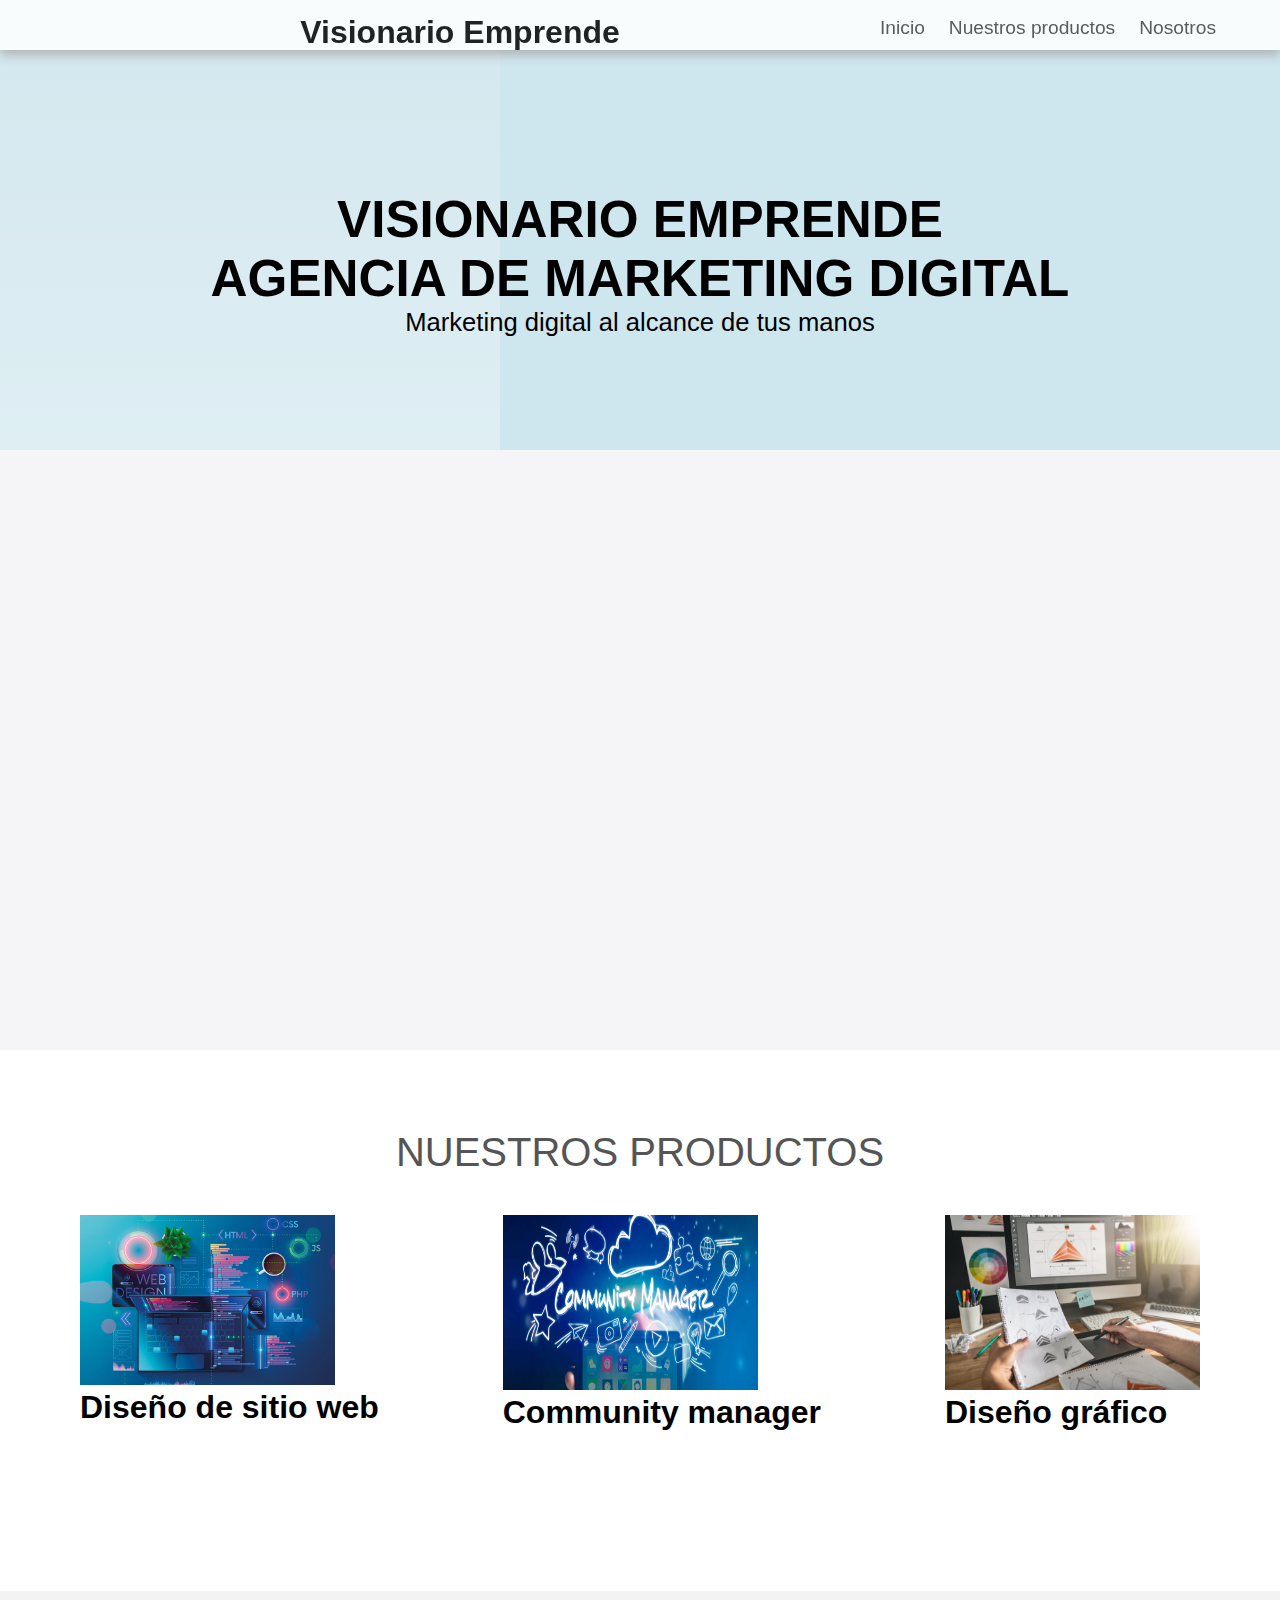
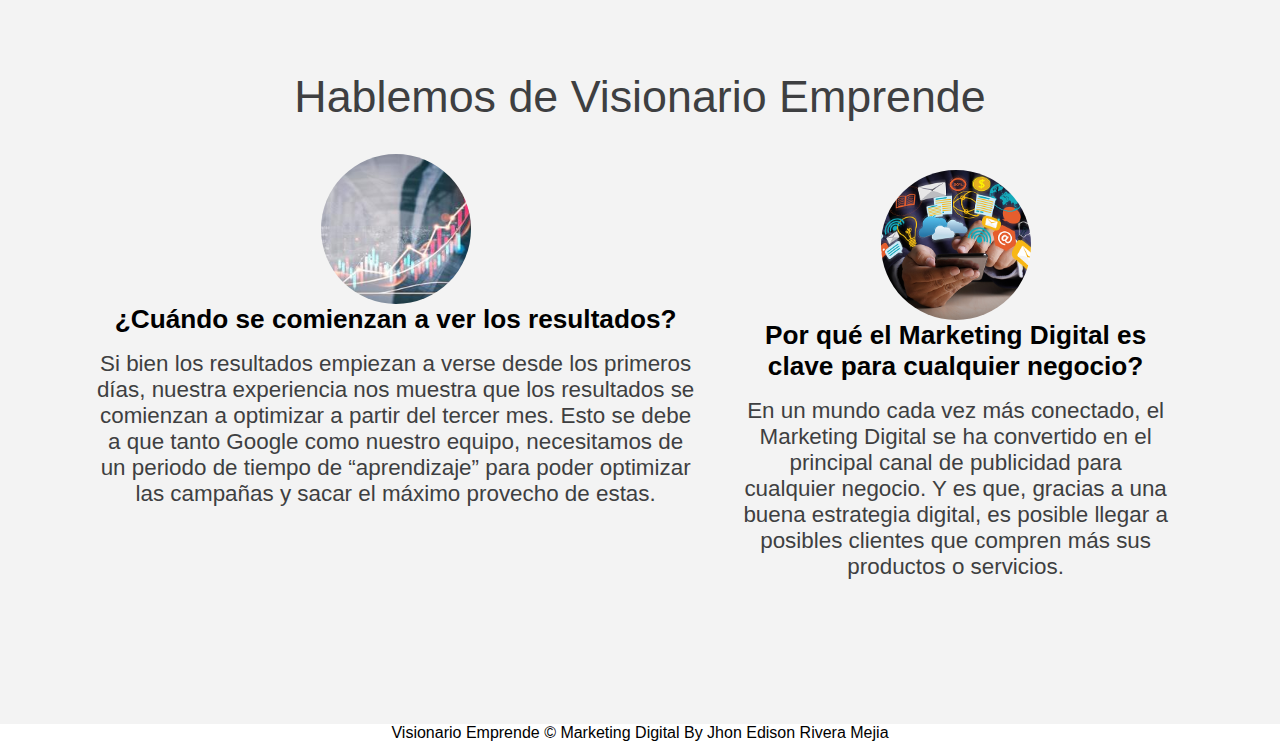
<file: Index.html>
<!DOCTYPE html>
<html lang="en">
<head>
    <meta charset="UTF-8">
    <meta http-equiv="X-UA-Compatible" content="IE=edge">
    <meta name="viewport" content="width=device-width, initial-scale=1.0">
    <title>Visionario Emprende</title>
    <link rel="stylesheet" href="Style.css">
</head>
<body>
    <nav class="navbar">
         <div class="navbar-container container">
             <input type="checkbox" name="" id="">
              <div class="barrainicio-lines">
                 <span class="line line1"></span>
                <span class="line line2"></span>
                <span class="line line3"></span>
          </div>
        <ul class="inicio-items">
               <li><a href="./Index.html">Inicio</a></li> 
               <li><a href="./nuestros.html">Nuestros productos</a></li>
               <li><a href="./nosotros.html">Nosotros</a></li>
               
        </ul>
        <h1 class="logo">Visionario Emprende</h1>
          </div>
        </nav>
        <section class="showcase-area" id="showcase">
          <div class="showcase-container">
            <center> <h1 class="main-title" id="Inicio">     Visionario Emprende <br>Agencia de Marketing Digital</h1></center>
            <p>Marketing digital al alcance de tus manos</p>
            
          </div>
        </section>
    
        <section id="about">
          <div class="about-wrapper container">
            <div class="about-text">
              <p class="small">Marketing Digital para empresas</p>
              <h2>Impacta a tu audiencia con una estrategia de Marketing Digital para empresas bien pensada</h2>
              <p>
                <br>Si eres una empresa y aún no te das a conocer en los medios digitales, necesitas una agencia con experiencia y casos de éxito que te ayude a lograrlo. 
               <br> En Visionario Emprende somos expertos en marketing digital desde hace más de 10 años.
              </p>
          </div>
          <div class="about-img">
            <img src="./imagenes/marketing.jpg" alt="marketing" />
          </div>
        </div>
      </section>

      <section id="inteligencia">
        <h2>Nuestros Productos</h2>
        <div class="inteligencia-container container">
          <div class="ingeligencia-type">
            <div class="img-container">
              <img src="./imagenes/design.jpg" alt="error" width="255px">
              <h1>Diseño de sitio web</h1>
              <div class="img-content">
                
                <a
                  href="./disenoweb.html"
                  class="btn btn-primary"
                  target="blank"
                  >Leer más</a
                >
              </div>
            </div>
          </div>
          <div class="inteligencia-type">
            <div class="img-container">
              <img src="./imagenes/comunity.jpg" alt="error" width="255px" height="175px">
              <h1>Community manager</h1>
              <div class="img-content">
                
                <a
                  href="./comunity.html"
                  class="btn btn-primary"
                  target="blank"
                  >Leer más</a
                >
              </div>
            </div>
          </div>
          <div class="inteligencia-type">
            <div class="img-container">
              <img src="./imagenes/disegraf.jpg" alt="error" width="255px" height="175px">
              <h1>Diseño gráfico</h1>
              <div class="img-content">
                
                <a
                  href="./disegraf.html"
                  class="btn btn-primary"
                  target="blank"
                  >Leer más</a
                >
              </div>
            </div>
          </div>
        </div>
      </section>

      <section id="articulos">
        <h2 class="articulos-title">Hablemos de Visionario Emprende</h2>
        <div class="articulos-container container">
          <div class="articulos-box">
            <div class="customer-detail">
              <div class="customer-photo">
                <img src="./imagenes/qué es.jpg" alt="" />
                <h3 class="customer-name">¿Cuándo se comienzan a ver los resultados?</h3> 
              </div>
            </div>
            <div class="star-rating">
              <span class="fa fa-star checked"></span>
              <span class="fa fa-star checked"></span>
              <span class="fa fa-star checked"></span>
              <span class="fa fa-star checked"></span>
              <span class="fa fa-star checked"></span>
            </div>
            <p class="articulos-text">
              Si bien los resultados empiezan a verse desde los primeros días, nuestra experiencia nos muestra que los resultados se comienzan a optimizar a partir del tercer mes.
               Esto se debe a que tanto Google como nuestro equipo, necesitamos de un periodo de tiempo de “aprendizaje” para poder optimizar las campañas y sacar el máximo provecho de estas. 
            </p>
           
          </div>
          <div class="articulos-box">
            <div class="customer-detail">
              <div class="customer-photo">
               
           
          </div>
          <div class="articulos-box">
            <div class="customer-detail">
              <div class="customer-photo">
                <img src="./imagenes/marketinggg.jpg" alt="" />
                <h3 class="customer-name">Por qué el Marketing Digital es clave para cualquier negocio?</h3>
              </div>
            </div>
            <div class="star-rating">
              <span class="fa fa-star checked"></span>
              <span class="fa fa-star checked"></span>
              <span class="fa fa-star checked"></span>
              <span class="fa fa-star checked"></span>
              <span class="fa fa-star checked"></span>
            </div>
            <p class="articulos-text">
              En un mundo cada vez más conectado, el Marketing Digital se ha convertido en el principal canal de publicidad para cualquier negocio.
               Y es que, gracias a una buena estrategia digital, es posible llegar a posibles clientes que compren más sus productos o servicios.

            </p>
           
          </div>
        </div>
      </section>
      <center> <footer id="footer">
        <p>Visionario Emprende &copy; Marketing Digital By Jhon Edison Rivera Mejia</p>
      </footer></center>
</body>

</html>
</file>
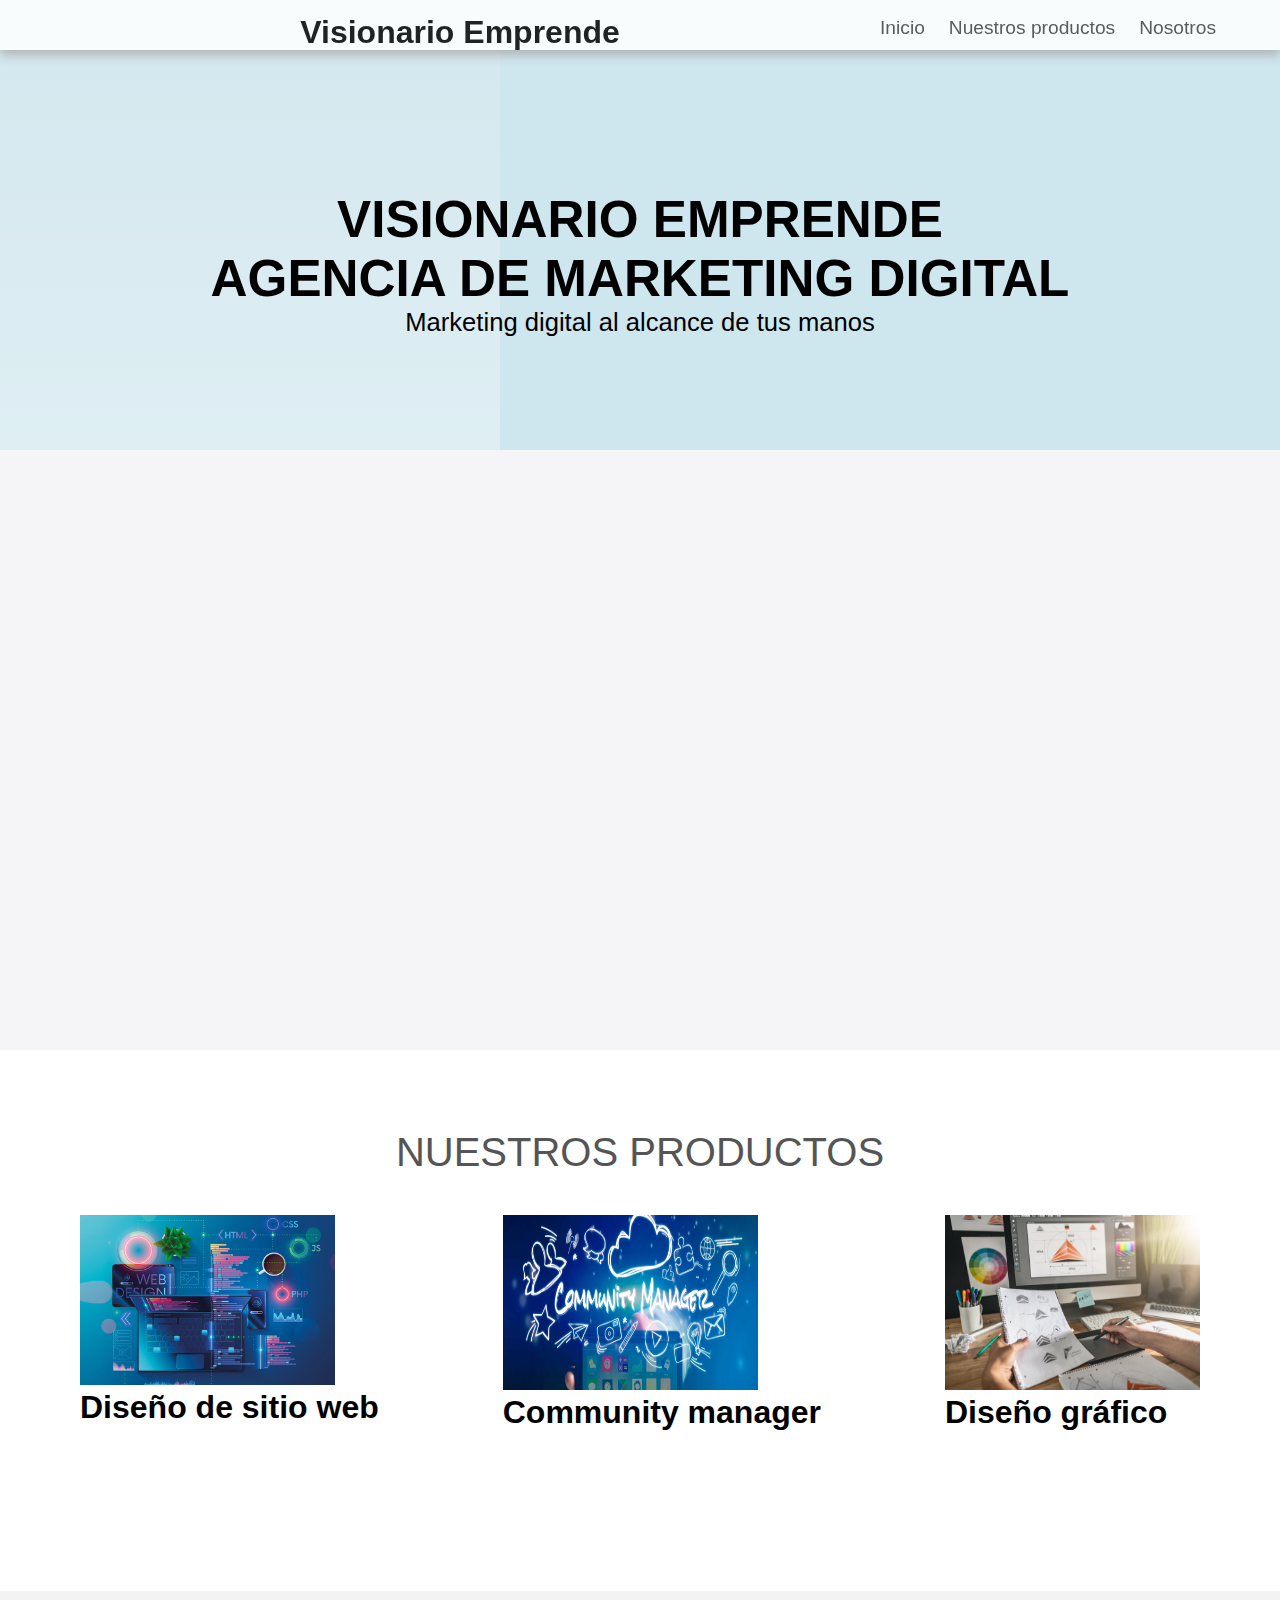
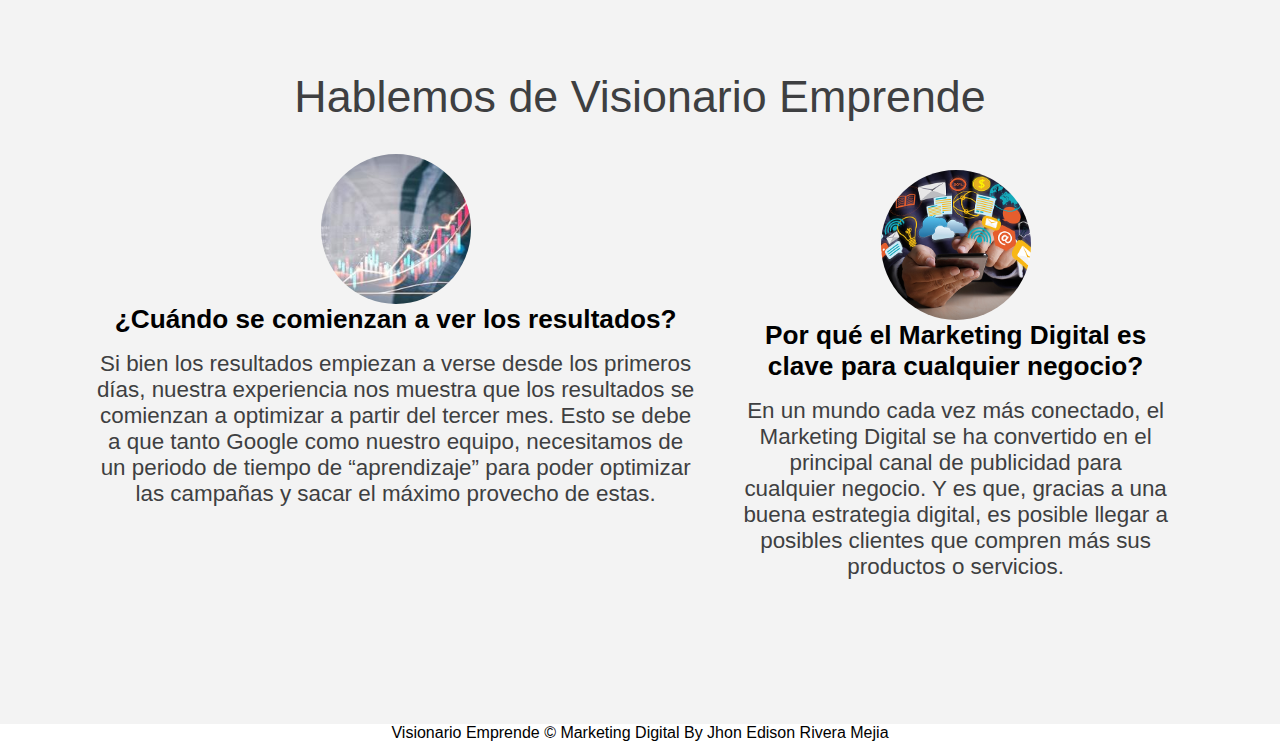
<file: comunity.html>
<!DOCTYPE html>
<html lang="en">
<head>
    <meta charset="UTF-8">
    <meta http-equiv="X-UA-Compatible" content="IE=edge">
    <meta name="viewport" content="width=device-width, initial-scale=1.0">
    <title>Visionario Emprende</title>
    <link rel="stylesheet" href="Style.css">
</head>
<body>
    <nav class="navbar">
         <div class="navbar-container container">
             <input type="checkbox" name="" id="">
              <div class="barrainicio-lines">
                 <span class="line line1"></span>
                <span class="line line2"></span>
                <span class="line line3"></span>
          </div>
        <ul class="inicio-items">
               <li><a href="./Index.html">Inicio</a></li> 
               <li><a href="./nuestros.html">Nuestros productos</a></li>
               <li><a href="./nosotros.html">Nosotros</a></li>
               
        </ul>
        <h1 class="logo">Visionario Emprende</h1>
          </div>
        </nav>
        <section class="showcase-area" id="showcase">
          <div class="showcase-container">
            <center> <h1 class="main-title" id="Inicio">     Visionario Emprende <br>Agencia de Marketing Digital</h1></center>
            <p>Marketing digital al alcance de tus manos</p>
            
          </div>
        </section>
    
        <section id="about">
          <div class="about-wrapper container">
            <div class="about-text">
              <p class="small">Marketing Digital para empresas</p>
              <h2>Community manager</h2>
              <p>En Visionario Emprende te ofrecemos administración completa de tus redes sociales
                - Facebook, Instagram, Twitter, Linkedin y Youtube -, basados en las estrategias de Marketing planteadas por la organización contratante.

               <br> La creación de contenido es definida a través de un cronograma de trabajo estipulado entre nuestros asesores de marketing y tu empresa. 
                <br>¿Estás preparado para fortalecer tu presencia en las redes sociales?
              </p>
          </div>
          <div class="about-img">
            <img src="./imagenes/community2.jpg" alt="comunnity" />
          </div>
        </div>
      </section>

      <section id="inteligencia">
        <h2>Nuestros Productos</h2>
        <div class="inteligencia-container container">
          <div class="ingeligencia-type">
            <div class="img-container">
              <img src="./imagenes/design.jpg" alt="error" width="255px">
              <h1>Diseño de sitio web</h1>
              <div class="img-content">
                
                <a
                  href="./disenoweb.html"
                  class="btn btn-primary"
                  target="blank"
                  >Leer más</a
                >
              </div>
            </div>
          </div>
          <div class="inteligencia-type">
            <div class="img-container">
              <img src="./imagenes/comunity.jpg" alt="error" width="255px" height="175px">
              <h1>Community manager</h1>
              <div class="img-content">
                
                <a
                  href="./comunity.html"
                  class="btn btn-primary"
                  target="blank"
                  >Leer más</a
                >
              </div>
            </div>
          </div>
          <div class="inteligencia-type">
            <div class="img-container">
              <img src="./imagenes/disegraf.jpg" alt="error" width="255px" height="175px">
              <h1>Diseño gráfico</h1>
              <div class="img-content">
                
                <a
                  href="./disegraf.html"
                  class="btn btn-primary"
                  target="blank"
                  >Leer más</a
                >
              </div>
            </div>
          </div>
        </div>
      </section>

      <section id="articulos">
        <h2 class="articulos-title">Hablemos de Visionario Emprende</h2>
        <div class="articulos-container container">
          <div class="articulos-box">
            <div class="customer-detail">
              <div class="customer-photo">
                <img src="./imagenes/qué es.jpg" alt="" />
                <h3 class="customer-name">¿Cuándo se comienzan a ver los resultados?</h3> 
              </div>
            </div>
            <div class="star-rating">
              <span class="fa fa-star checked"></span>
              <span class="fa fa-star checked"></span>
              <span class="fa fa-star checked"></span>
              <span class="fa fa-star checked"></span>
              <span class="fa fa-star checked"></span>
            </div>
            <p class="articulos-text">
              Si bien los resultados empiezan a verse desde los primeros días, nuestra experiencia nos muestra que los resultados se comienzan a optimizar a partir del tercer mes.
               Esto se debe a que tanto Google como nuestro equipo, necesitamos de un periodo de tiempo de “aprendizaje” para poder optimizar las campañas y sacar el máximo provecho de estas. 
            </p>
           
          </div>
          <div class="articulos-box">
            <div class="customer-detail">
              <div class="customer-photo">
               
           
          </div>
          <div class="articulos-box">
            <div class="customer-detail">
              <div class="customer-photo">
                <img src="./imagenes/marketinggg.jpg" alt="" />
                <h3 class="customer-name">Por qué el Marketing Digital es clave para cualquier negocio?</h3>
              </div>
            </div>
            <div class="star-rating">
              <span class="fa fa-star checked"></span>
              <span class="fa fa-star checked"></span>
              <span class="fa fa-star checked"></span>
              <span class="fa fa-star checked"></span>
              <span class="fa fa-star checked"></span>
            </div>
            <p class="articulos-text">
              En un mundo cada vez más conectado, el Marketing Digital se ha convertido en el principal canal de publicidad para cualquier negocio.
               Y es que, gracias a una buena estrategia digital, es posible llegar a posibles clientes que compren más sus productos o servicios.

            </p>
           
          </div>
        </div>
      </section>
      <center> <footer id="footer">
        <p>Visionario Emprende &copy; Marketing Digital By Jhon Edison Rivera Mejia</p>
      </footer></center>
</body>

</html>
</file>
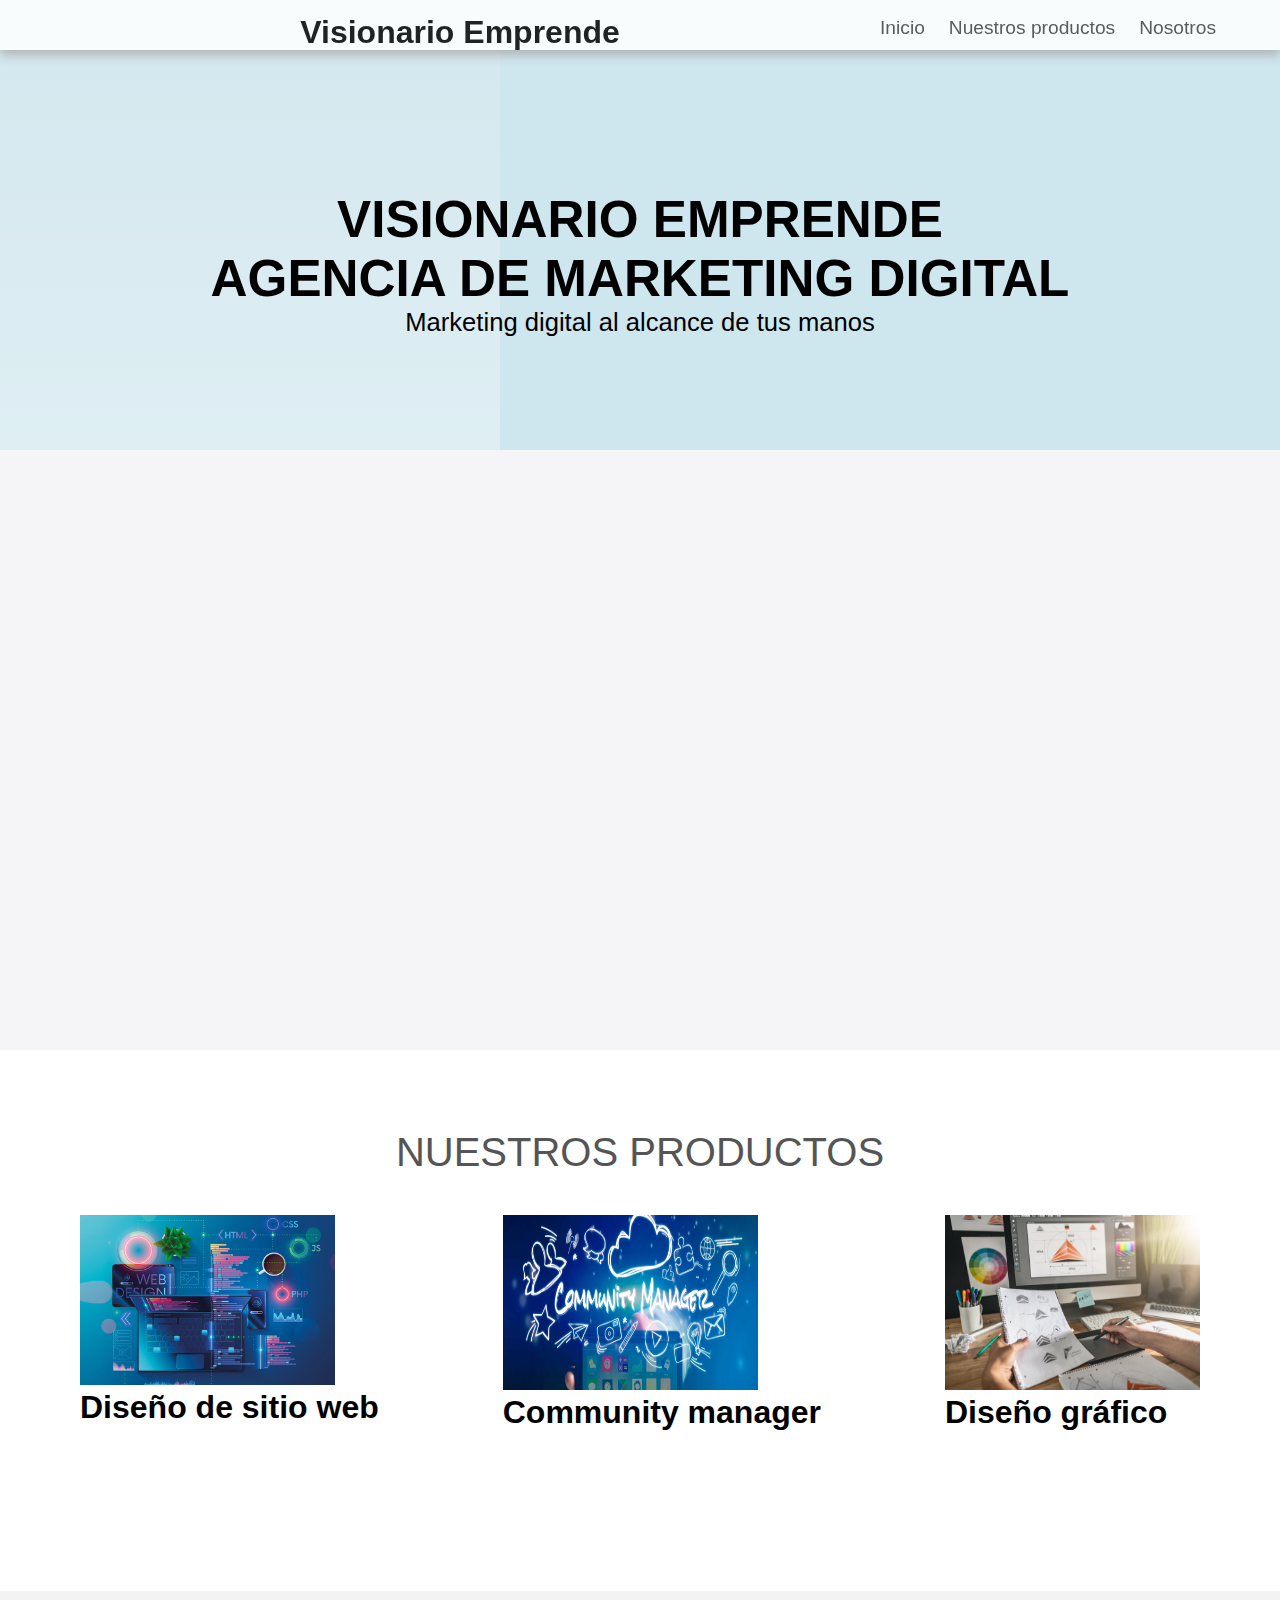
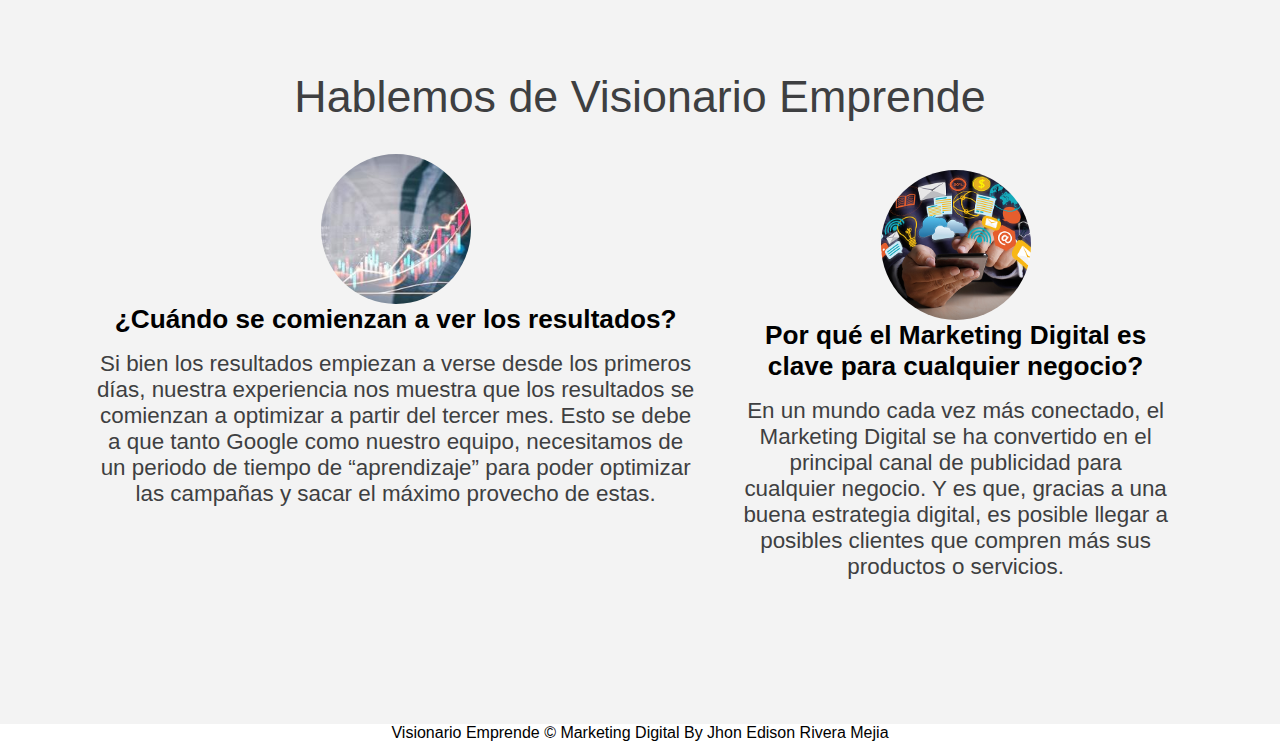
<file: disegraf.html>
<!DOCTYPE html>
<html lang="en">
<head>
    <meta charset="UTF-8">
    <meta http-equiv="X-UA-Compatible" content="IE=edge">
    <meta name="viewport" content="width=device-width, initial-scale=1.0">
    <title>Visionario Emprende</title>
    <link rel="stylesheet" href="Style.css">
</head>
<body>
    <nav class="navbar">
         <div class="navbar-container container">
             <input type="checkbox" name="" id="">
              <div class="barrainicio-lines">
                 <span class="line line1"></span>
                <span class="line line2"></span>
                <span class="line line3"></span>
          </div>
        <ul class="inicio-items">
               <li><a href="./Index.html">Inicio</a></li> 
               <li><a href="./nuestros.html">Nuestros productos</a></li>
               <li><a href="./nosotros.html">Nosotros</a></li>
               
        </ul>
        <h1 class="logo">Visionario Emprende</h1>
          </div>
        </nav>
        <section class="showcase-area" id="showcase">
          <div class="showcase-container">
            <center> <h1 class="main-title" id="Inicio">     Visionario Emprende <br>Agencia de Marketing Digital</h1></center>
            <p>Marketing digital al alcance de tus manos</p>
            
          </div>
        </section>
    
        <section id="about">
          <div class="about-wrapper container">
            <div class="about-text">
              <p class="small">Marketing Digital para empresas</p>
              <h2>Diseño Gráfico</h2>
              <p>
                Podemos crear tu marca, brochure y material para tu empresa. <br>
                Diseñamos todo tipo de soportes para que tu empresa o campaña estén donde tienen que estar: presentaciones, cartelería, gran formato, flyers, banners para social ads o google adwords.
              </p>
          </div>
          <div class="about-img">
            <img src="./imagenes/disegraf.jpg" alt="marketing" />
          </div>
        </div>
      </section>

      <section id="inteligencia">
        <h2>Nuestros Productos</h2>
        <div class="inteligencia-container container">
          <div class="ingeligencia-type">
            <div class="img-container">
              <img src="./imagenes/design.jpg" alt="error" width="255px">
              <h1>Diseño de sitio web</h1>
              <div class="img-content">
                
                <a
                  href="./nuestros.html"
                  class="btn btn-primary"
                  target="blank"
                  >Leer más</a
                >
              </div>
            </div>
          </div>
          <div class="inteligencia-type">
            <div class="img-container">
              <img src="./imagenes/comunity.jpg" alt="error" width="255px" height="175px">
              <h1>Community manager</h1>
              <div class="img-content">
                
                <a
                  href="./comunity.html"
                  class="btn btn-primary"
                  target="blank"
                  >Leer más</a
                >
              </div>
            </div>
          </div>
          <div class="inteligencia-type">
            <div class="img-container">
              <img src="./imagenes/disegraf.jpg" alt="error" width="255px" height="175px">
              <h1>Diseño gráfico</h1>
              <div class="img-content">
                
                <a
                  href="./disegraf.html"
                  class="btn btn-primary"
                  target="blank"
                  >Leer más</a
                >
              </div>
            </div>
          </div>
        </div>
      </section>

      <section id="articulos">
        <h2 class="articulos-title">Hablemos de Visionario Emprende</h2>
        <div class="articulos-container container">
          <div class="articulos-box">
            <div class="customer-detail">
              <div class="customer-photo">
                <img src="./imagenes/qué es.jpg" alt="" />
                <h3 class="customer-name">¿Cuándo se comienzan a ver los resultados?</h3> 
              </div>
            </div>
            <div class="star-rating">
              <span class="fa fa-star checked"></span>
              <span class="fa fa-star checked"></span>
              <span class="fa fa-star checked"></span>
              <span class="fa fa-star checked"></span>
              <span class="fa fa-star checked"></span>
            </div>
            <p class="articulos-text">
              Si bien los resultados empiezan a verse desde los primeros días, nuestra experiencia nos muestra que los resultados se comienzan a optimizar a partir del tercer mes.
               Esto se debe a que tanto Google como nuestro equipo, necesitamos de un periodo de tiempo de “aprendizaje” para poder optimizar las campañas y sacar el máximo provecho de estas. 
            </p>
           
          </div>
          <div class="articulos-box">
            <div class="customer-detail">
              <div class="customer-photo">
               
           
          </div>
          <div class="articulos-box">
            <div class="customer-detail">
              <div class="customer-photo">
                <img src="./imagenes/marketinggg.jpg" alt="" />
                <h3 class="customer-name">Por qué el Marketing Digital es clave para cualquier negocio?</h3>
              </div>
            </div>
            <div class="star-rating">
              <span class="fa fa-star checked"></span>
              <span class="fa fa-star checked"></span>
              <span class="fa fa-star checked"></span>
              <span class="fa fa-star checked"></span>
              <span class="fa fa-star checked"></span>
            </div>
            <p class="articulos-text">
              En un mundo cada vez más conectado, el Marketing Digital se ha convertido en el principal canal de publicidad para cualquier negocio.
               Y es que, gracias a una buena estrategia digital, es posible llegar a posibles clientes que compren más sus productos o servicios.

            </p>
           
          </div>
        </div>
      </section>
      <center> <footer id="footer">
        <p>Visionario Emprende &copy; Marketing Digital By Jhon Edison Rivera Mejia</p>
      </footer></center>
</body>

</html>
</file>
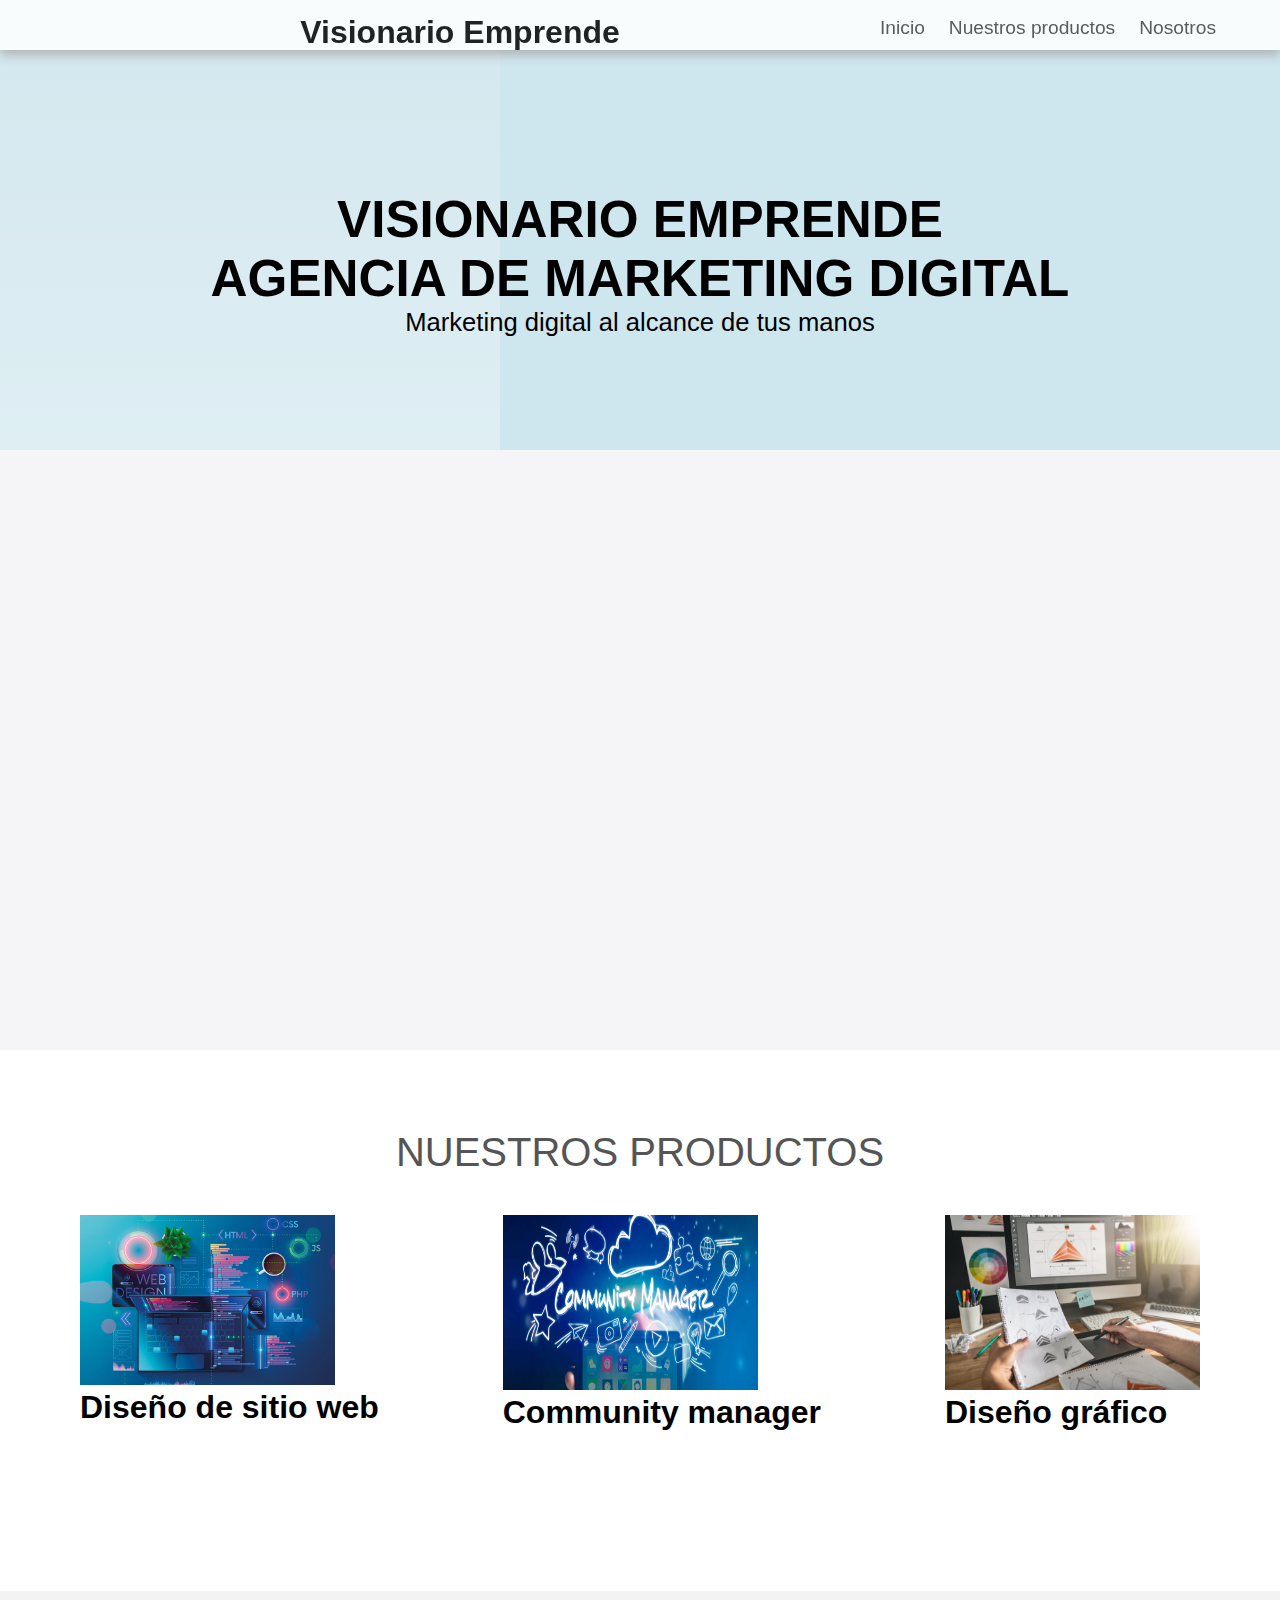
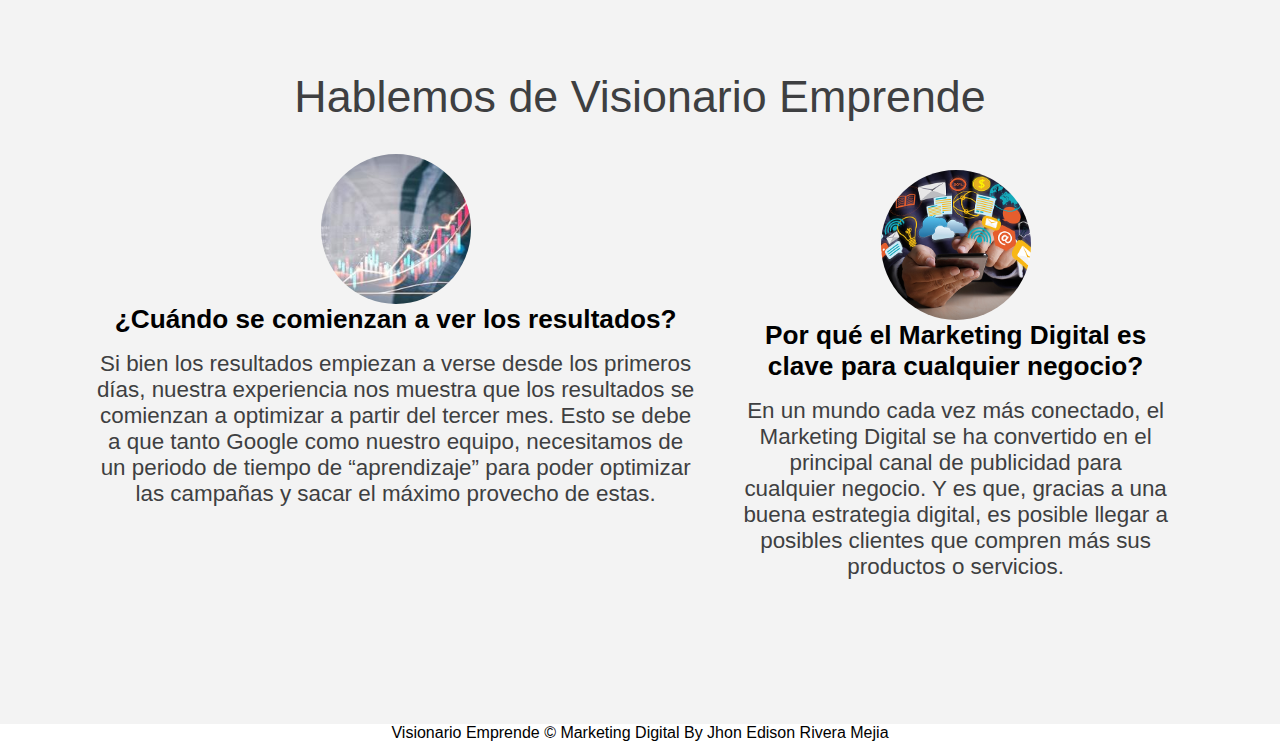
<file: disenoweb.html>
<!DOCTYPE html>
<html lang="en">
<head>
    <meta charset="UTF-8">
    <meta http-equiv="X-UA-Compatible" content="IE=edge">
    <meta name="viewport" content="width=device-width, initial-scale=1.0">
    <title>Visionario Emprende</title>
    <link rel="stylesheet" href="Style.css">
</head>
<body>
    <nav class="navbar">
         <div class="navbar-container container">
             <input type="checkbox" name="" id="">
              <div class="barrainicio-lines">
                 <span class="line line1"></span>
                <span class="line line2"></span>
                <span class="line line3"></span>
          </div>
        <ul class="inicio-items">
               <li><a href="./Index.html">Inicio</a></li> 
               <li><a href="./nuestros.html">Nuestros productos</a></li>
               <li><a href="./nosotros.html">Nosotros</a></li>
               
        </ul>
        <h1 class="logo">Visionario Emprende</h1>
          </div>
        </nav>
        <section class="showcase-area" id="showcase">
          <div class="showcase-container">
            <center> <h1 class="main-title" id="Inicio">     Visionario Emprende <br>Agencia de Marketing Digital</h1></center>
            <p>Marketing digital al alcance de tus manos</p>
            
          </div>
        </section>
        
        <section id="about">
          <div class="about-wrapper container">
            <div class="about-text">
              <p class="small">Marketing Digital para empresas</p>
              <h2>Diseño de sitio web</h2>
              <p>Sabemos qué debe tener un sitio web para Pymes y también brindamos soluciones de e-commerce.
                ¿Necesito un diseño de páginas web o un ecommerce para vender por Internet? Esa es una muy buena pregunta.
                 De hecho, es una de las más importantes y la más frecuentes en la era actual de los negocios digitales.
                  Si tienes un negocio, debes tener una página web sin lugar a dudas. 
              </p>
          </div>
          <div class="about-img">
            <img src="./imagenes/design.jpg" alt="marketing" />
          </div>
        </div>
      </section>

      <section id="inteligencia">
        <h2>Nuestros Productos</h2>
        <div class="inteligencia-container container">
          <div class="ingeligencia-type">
            <div class="img-container">
              <img src="./imagenes/design.jpg" alt="error" width="255px">
              <h1>Diseño de sitio web</h1>
              <div class="img-content">
                
                <a
                  href="./disenoweb.html"
                  class="btn btn-primary"
                  target="blank"
                  >Leer más</a
                >
              </div>
            </div>
          </div>
          <div class="inteligencia-type">
            <div class="img-container">
              <img src="./imagenes/comunity.jpg" alt="error" width="255px" height="175px">
              <h1>Community manager</h1>
              <div class="img-content">
                
                <a
                  href="./comunity.html"
                  class="btn btn-primary"
                  target="blank"
                  >Leer más</a
                >
              </div>
            </div>
          </div>
          <div class="inteligencia-type">
            <div class="img-container">
              <img src="./imagenes/disegraf.jpg" alt="error" width="255px" height="175px">
              <h1>Diseño gráfico</h1>
              <div class="img-content">
                
                <a
                  href="./disegraf.html"
                  class="btn btn-primary"
                  target="blank"
                  >Leer más</a
                >
              </div>
            </div>
          </div>
        </div>
      </section>

      <section id="articulos">
        <h2 class="articulos-title">Hablemos de Visionario Emprende</h2>
        <div class="articulos-container container">
          <div class="articulos-box">
            <div class="customer-detail">
              <div class="customer-photo">
                <img src="./imagenes/qué es.jpg" alt="" />
                <h3 class="customer-name">¿Cuándo se comienzan a ver los resultados?</h3> 
              </div>
            </div>
            <div class="star-rating">
              <span class="fa fa-star checked"></span>
              <span class="fa fa-star checked"></span>
              <span class="fa fa-star checked"></span>
              <span class="fa fa-star checked"></span>
              <span class="fa fa-star checked"></span>
            </div>
            <p class="articulos-text">
              Si bien los resultados empiezan a verse desde los primeros días, nuestra experiencia nos muestra que los resultados se comienzan a optimizar a partir del tercer mes.
               Esto se debe a que tanto Google como nuestro equipo, necesitamos de un periodo de tiempo de “aprendizaje” para poder optimizar las campañas y sacar el máximo provecho de estas. 
            </p>
           
          </div>
          <div class="articulos-box">
            <div class="customer-detail">
              <div class="customer-photo">
               
           
          </div>
          <div class="articulos-box">
            <div class="customer-detail">
              <div class="customer-photo">
                <img src="./imagenes/marketinggg.jpg" alt="" />
                <h3 class="customer-name">Por qué el Marketing Digital es clave para cualquier negocio?</h3>
              </div>
            </div>
            <div class="star-rating">
              <span class="fa fa-star checked"></span>
              <span class="fa fa-star checked"></span>
              <span class="fa fa-star checked"></span>
              <span class="fa fa-star checked"></span>
              <span class="fa fa-star checked"></span>
            </div>
            <p class="articulos-text">
              En un mundo cada vez más conectado, el Marketing Digital se ha convertido en el principal canal de publicidad para cualquier negocio.
               Y es que, gracias a una buena estrategia digital, es posible llegar a posibles clientes que compren más sus productos o servicios.

            </p>
           
          </div>
        </div>
      </section>
      <center> <footer id="footer">
        <p>Visionario Emprende &copy; Marketing Digital By Jhon Edison Rivera Mejia</p>
      </footer></center>
</body>

</html>
</file>
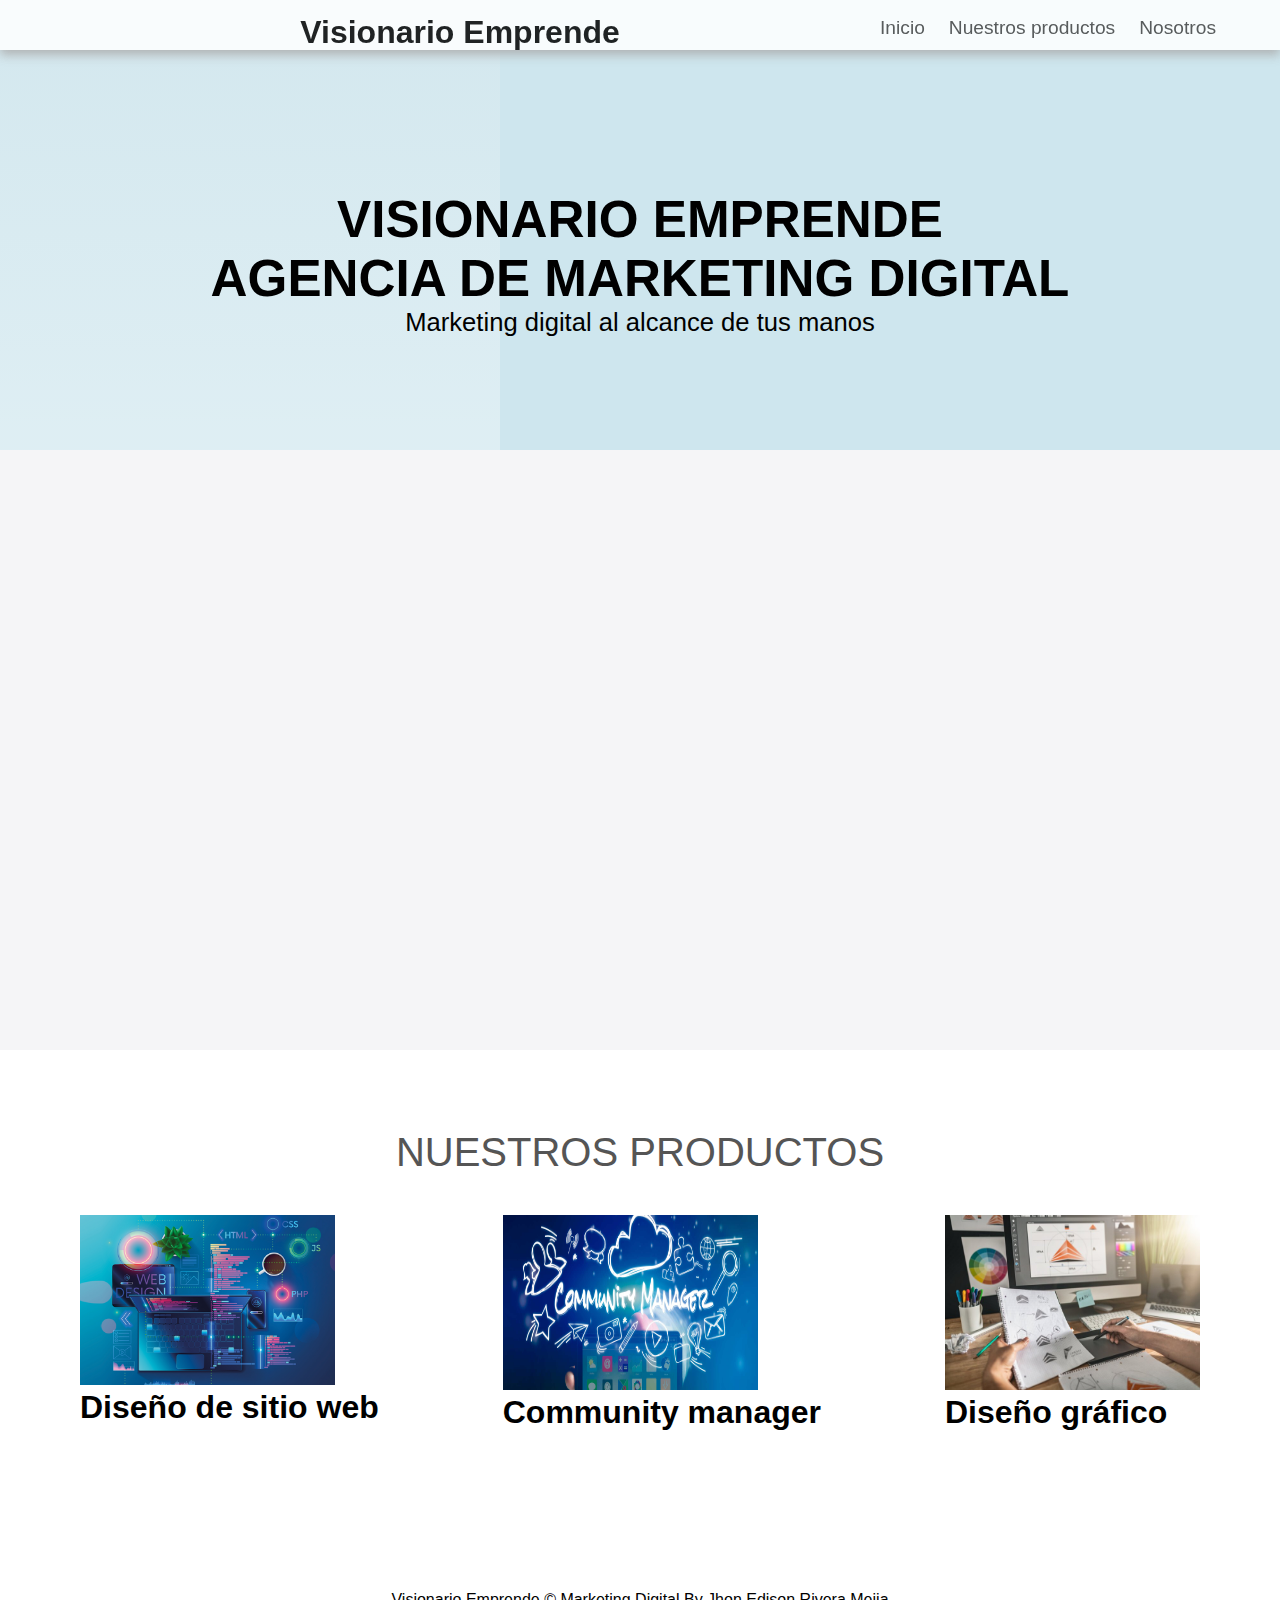
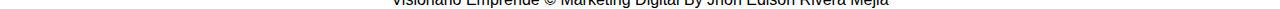
<file: nosotros.html>
<!DOCTYPE html>
<html lang="en">
<head>
    <meta charset="UTF-8">
    <meta http-equiv="X-UA-Compatible" content="IE=edge">
    <meta name="viewport" content="width=device-width, initial-scale=1.0">
    <title>Visionario Emprende</title>
    <link rel="stylesheet" href="Style.css">
</head>
<body>
    <nav class="navbar">
         <div class="navbar-container container">
             <input type="checkbox" name="" id="">
              <div class="barrainicio-lines">
                 <span class="line line1"></span>
                <span class="line line2"></span>
                <span class="line line3"></span>
          </div>
        <ul class="inicio-items">
               <li><a href="./Index.html">Inicio</a></li> 
               <li><a href="./nuestros.html">Nuestros productos</a></li>
               <li><a href="./nosotros.html">Nosotros</a></li>
               
        </ul>
        <h1 class="logo">Visionario Emprende</h1>
          </div>
        </nav>
        <section class="showcase-area" id="showcase">
          <div class="showcase-container">
            <center> <h1 class="main-title" id="Inicio">     Visionario Emprende <br>Agencia de Marketing Digital</h1></center>
            <p>Marketing digital al alcance de tus manos</p>
            
          </div>
        </section>
    
        <section id="about">
          <div class="about-wrapper container">
            <div class="about-text">
              <p class="small">Marketing Digital para empresas</p>
              <h2>
                Creamos estrategias para que marques la diferencia</h2>
              <p><br>
               <b>Ideas, Creatividad, Estrategia y Comunicación</b> <br>  <br>
                Sólo si tu imagen tiene un gran diseño podrás llegar a brillar como siempre has querido.
                 No hace falta ser la agencia de publicidad más grande para hacer la mejor publicidad. 
                  Visionario Emprende es mucho más que una agencia creativa o de marketing digital.

                Nuestro capital humano es uno de los pilares fundamentales de nuestra empresa. 
                Nuestros profesionales tiene un enfoque multidisciplinar, tecnológico, marketiniano y creativo. 
                Son  personas apasionadas por el mundo digital y por encontrar soluciones nuevas y 
                creativas a problemas concretos siempre con una clara vocación por el cliente y el usuario.
              </p>
          </div>
          <div class="about-img">
            <img src="./imagenes/logo azul vanguardia interactiva.jpg" alt="marketing" />
          </div>
        </div>
      </section>

      <section id="inteligencia">
        <h2>Nuestros Productos</h2>
        <div class="inteligencia-container container">
          <div class="ingeligencia-type">
            <div class="img-container">
              <img src="./imagenes/design.jpg" alt="error" width="255px">
              <h1>Diseño de sitio web</h1>
              <div class="img-content">
                
                <a
                  href="./disenoweb.html"
                  class="btn btn-primary"
                  target="blank"
                  >Leer más</a
                >
              </div>
            </div>
          </div>
          <div class="inteligencia-type">
            <div class="img-container">
              <img src="./imagenes/comunity.jpg" alt="error" width="255px" height="175px">
              <h1>Community manager</h1>
              <div class="img-content">
                
                <a
                  href="./comunity.html"
                  class="btn btn-primary"
                  target="blank"
                  >Leer más</a
                >
              </div>
            </div>
          </div>
          <div class="inteligencia-type">
            <div class="img-container">
              <img src="./imagenes/disegraf.jpg" alt="error" width="255px" height="175px">
              <h1>Diseño gráfico</h1>
              <div class="img-content">
                
                <a
                  href="./disegraf.html"
                  class="btn btn-primary"
                  target="blank"
                  >Leer más</a
                >
              </div>
            </div>
          </div>
        </div>
      </section>
      <center> <footer id="footer">
        <p>Visionario Emprende &copy; Marketing Digital By Jhon Edison Rivera Mejia</p>
      </footer></center>
  </body>
  
  </html>
</file>
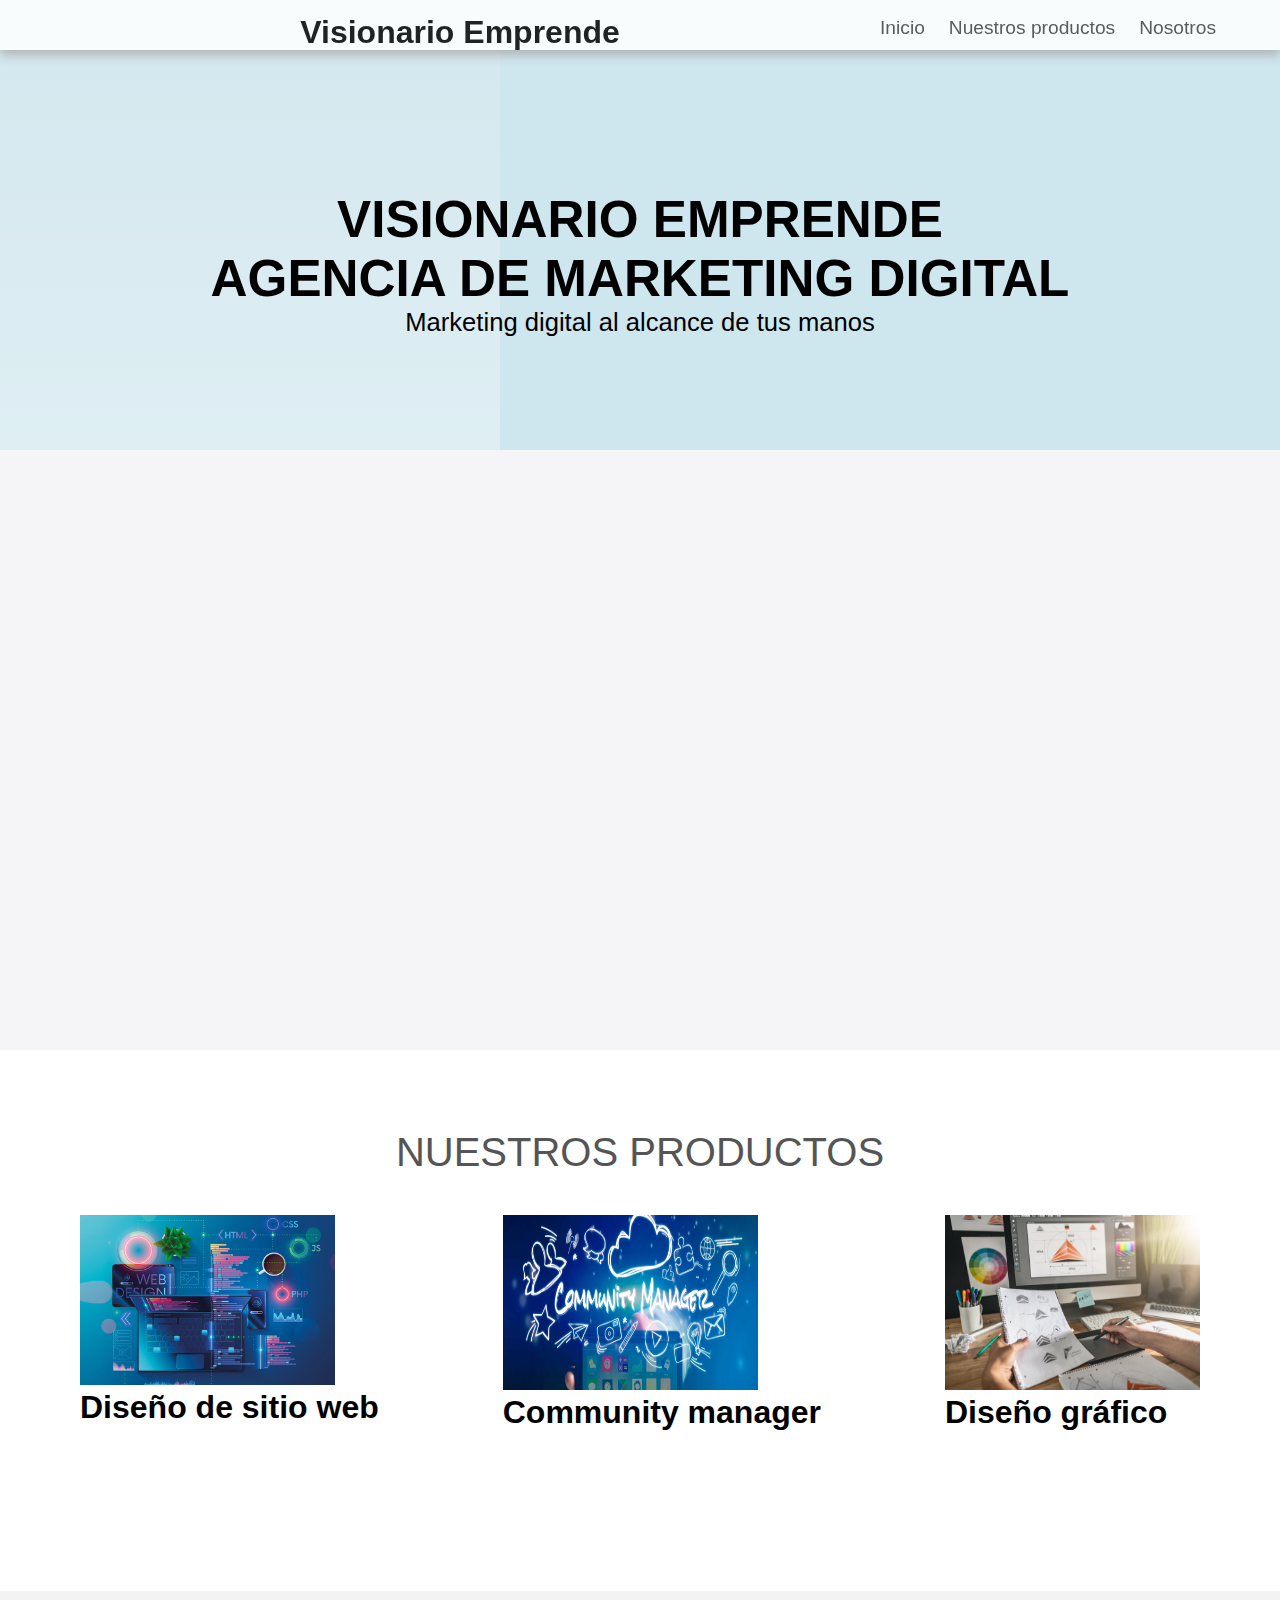
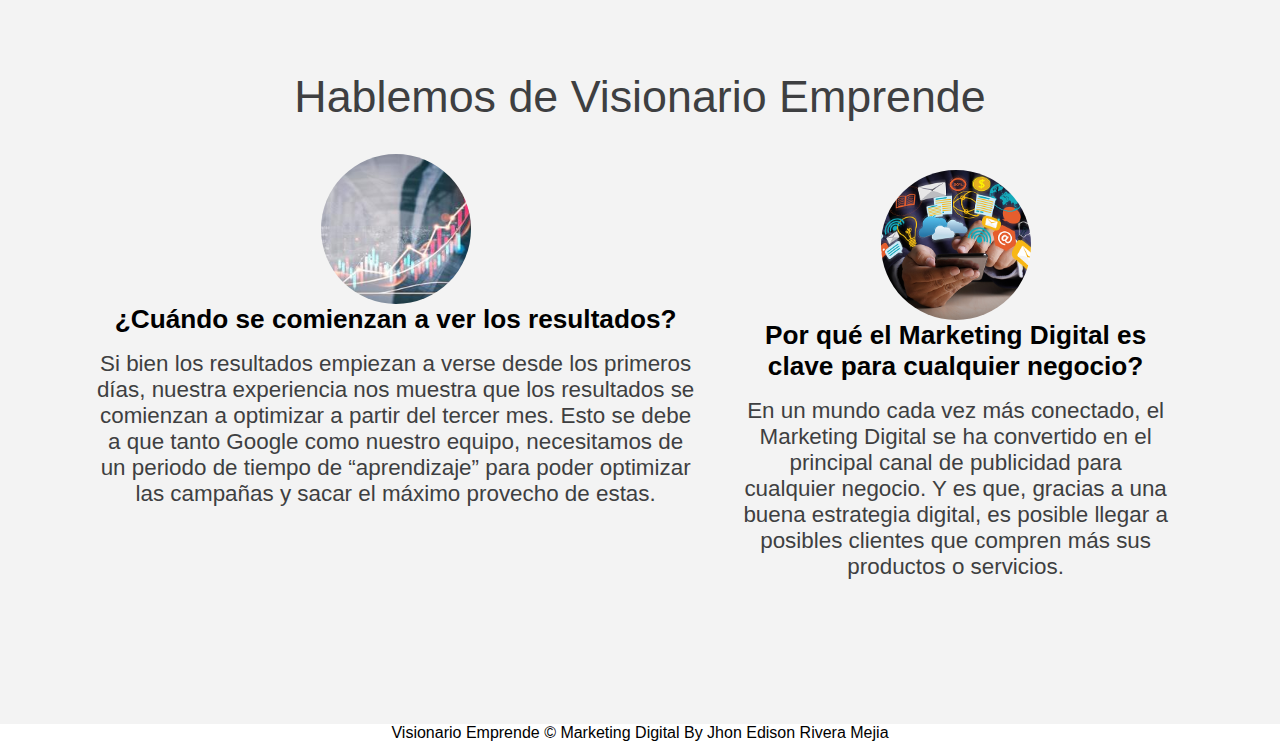
<file: nuestros.html>
<!DOCTYPE html>
<html lang="en">
<head>
    <meta charset="UTF-8">
    <meta http-equiv="X-UA-Compatible" content="IE=edge">
    <meta name="viewport" content="width=device-width, initial-scale=1.0">
    <title>Visionario Emprende</title>
    <link rel="stylesheet" href="Style.css">
</head>
<body>
    <nav class="navbar">
         <div class="navbar-container container">
             <input type="checkbox" name="" id="">
              <div class="barrainicio-lines">
                 <span class="line line1"></span>
                <span class="line line2"></span>
                <span class="line line3"></span>
          </div>
        <ul class="inicio-items">
               <li><a href="./Index.html">Inicio</a></li> 
               <li><a href="./nuestros.html">Nuestros productos</a></li>
               <li><a href="./nosotros.html">Nosotros</a></li>
               
        </ul>
        <h1 class="logo">Visionario Emprende</h1>
          </div>
        </nav>
        <section class="showcase-area" id="showcase">
          <div class="showcase-container">
            <center> <h1 class="main-title" id="Inicio">     Visionario Emprende <br>Agencia de Marketing Digital</h1></center>
            <p>Marketing digital al alcance de tus manos</p>
            
          </div>
        </section>
    
        <section id="about">
          <div class="about-wrapper container">
            <div class="about-text">
              <p class="small">Marketing Digital para empresas</p><br>
              <h2>Productos disponibles al mercado</h2>
              <p><br>
                <ul class="small">
                    <li>Diseño Web</li>
                    <li>Community manager</li>
                    <li>Diseño Gráfico</li>
                </ul>
                
              </p>
          </div>
          <div class="about-img">
            <img src="./imagenes/marketing.jpg" alt="marketing" />
          </div>
        </div>
      </section>

      <section id="inteligencia">
        <h2>Nuestros Productos</h2>
        <div class="inteligencia-container container">
          <div class="ingeligencia-type">
            <div class="img-container">
              <img src="./imagenes/design.jpg" alt="error" width="255px">
              <h1>Diseño de sitio web</h1>
              <div class="img-content">
                
                <a
                  href="./disenoweb.html"
                  class="btn btn-primary"
                  target="blank"
                  >Leer más</a
                >
              </div>
            </div>
          </div>
          <div class="inteligencia-type">
            <div class="img-container">
              <img src="./imagenes/comunity.jpg" alt="error" width="255px" height="175px">
              <h1>Community manager</h1>
              <div class="img-content">
                
                <a href="../comunity.html"
                  class="btn btn-primary"
                  target="blank"
                  >Leer más</a
                >
              </div>
            </div>
          </div>
          <div class="inteligencia-type">
            <div class="img-container">
              <img src="./imagenes/disegraf.jpg" alt="error" width="255px" height="175px">
              <h1>Diseño gráfico</h1>
              <div class="img-content">
                
                <a
                  href="../disegraf.html"
                  class="btn btn-primary"
                  target="blank"
                  >Leer más</a
                >
              </div>
            </div>
          </div>
        </div>
      </section>

      <section id="articulos">
        <h2 class="articulos-title">Hablemos de Visionario Emprende</h2>
        <div class="articulos-container container">
          <div class="articulos-box">
            <div class="customer-detail">
              <div class="customer-photo">
                <img src="./imagenes/qué es.jpg" alt="" />
                <h3 class="customer-name">¿Cuándo se comienzan a ver los resultados?</h3> 
              </div>
            </div>
            <div class="star-rating">
              <span class="fa fa-star checked"></span>
              <span class="fa fa-star checked"></span>
              <span class="fa fa-star checked"></span>
              <span class="fa fa-star checked"></span>
              <span class="fa fa-star checked"></span>
            </div>
            <p class="articulos-text">
              Si bien los resultados empiezan a verse desde los primeros días, nuestra experiencia nos muestra que los resultados se comienzan a optimizar a partir del tercer mes.
               Esto se debe a que tanto Google como nuestro equipo, necesitamos de un periodo de tiempo de “aprendizaje” para poder optimizar las campañas y sacar el máximo provecho de estas. 
            </p>
           
          </div>
          <div class="articulos-box">
            <div class="customer-detail">
              <div class="customer-photo">
               
           
          </div>
          <div class="articulos-box">
            <div class="customer-detail">
              <div class="customer-photo">
                <img src="./imagenes/marketinggg.jpg" alt="" />
                <h3 class="customer-name">Por qué el Marketing Digital es clave para cualquier negocio?</h3>
              </div>
            </div>
            <div class="star-rating">
              <span class="fa fa-star checked"></span>
              <span class="fa fa-star checked"></span>
              <span class="fa fa-star checked"></span>
              <span class="fa fa-star checked"></span>
              <span class="fa fa-star checked"></span>
            </div>
            <p class="articulos-text">
              En un mundo cada vez más conectado, el Marketing Digital se ha convertido en el principal canal de publicidad para cualquier negocio.
               Y es que, gracias a una buena estrategia digital, es posible llegar a posibles clientes que compren más sus productos o servicios.

            </p>
           
          </div>
        </div>
      </section>
      <center> <footer id="footer">
        <p>Visionario Emprende &copy; Marketing Digital By Jhon Edison Rivera Mejia</p>
      </footer></center>
</body>

</html>
</file>
<file: Style.css>
*,
*::after,
*::before {
  box-sizing: border-box;
  padding: 0;
  margin: 0;
}

.html {
  font-size: 62.5%;
}

body {
  font-family: "Poppins", sans-serif;
}


.container {
  max-width: 1200px;
  width: 90%;
  margin: auto;
}

.btn {
  display: inline-block;
  padding: 0.5em 1.5em;
  text-decoration: none;
  border-radius: 50px;
  cursor: pointer;
  outline: none;
  margin-top: 1em;
  text-transform: uppercase;
  font-weight: small;
}

.btn-primary {
  color: #fff;
  background: #16a083;
}

.btn-primary:hover {
  background: #117964;
  transition: background 0.3s ease-in-out;
}

.navbar input[type="checkbox"],
.navbar .hamburger-lines {
  display: none;
}

.navbar {
  box-shadow: 0px 5px 10px 0px #aaa;
  position: fixed;
  width: 100%;
  background: #fff;
  color: #000;
  opacity: 0.85;
  height: 50px;
  z-index: 12;
}

.navbar-container {
  display: flex;
  justify-content: space-between;
  height: 64px;
  align-items: center;
}

.inicio-items {
    order: 2;
    display: flex;
  }
  
  .inicio-items li {
    list-style: none;
    margin-left: 1.5rem;
    margin-bottom: 0.5rem;
    font-size: 1.2rem;
  }
  
  .inicio-items a {
    text-decoration: none;
    color: #444;
    font-weight: 500;
    transition: color 0.3s ease-in-out;
  }
  
  .inicio-items a:hover {
    color: #117964;
    transition: color 0.3s ease-in-out;
  }
  
  .log-img {
    order: 1;
    font-size: 1rem;
    margin-bottom: 1rem;
  }
 
.showcase-area {
    height: 50vh;
    background: linear-gradient(
        rgba(240, 240, 240, 0.144),
        rgba(255, 255, 255, 0.336)
      ),
      url("https://i.postimg.cc/mDVrDFRR/logo-azul-vanguardia-interactiva.jpg");
    background-size: 500px;
    background-position: left;
    background-repeat: no-repeat;
    background-color: #cee6ee;
  }
  
  .showcase-container {
    display: flex;
    flex-direction: column;
    align-items: center;
    justify-content: center;
    height: 100%;
    font-size: 1.6rem;
  }
  
  .main-title {
    text-transform: uppercase;
    margin-top: 1.5em;
  }
  
  #about {
    padding: 50px 0;
    background: #f5f5f7;
  }
  
  .about-wrapper {
    display: flex;
    flex-wrap: wrap;
  }
  
  #about h2 {
    font-size: 2.3rem;
  }
  
  #about p {
    font-size: 1.2rem;
    color: #555;
  }
  
  #about .small {
    font-size: 1.2rem;
    color: #666;
    font-weight: 600;
  }
  
  .about-img {
    flex: 1 1 400px;
    padding: 50px;
    transform: translateX(150%);
    animation: about-img-animation 1s ease-in-out forwards;
  }
  
  @keyframes about-img-animation {
    100% {
      transform: translate(0);
    }
  }
  
  .about-text {
    flex: 1 1 400px;
    padding: 30px;
    margin: auto;
    transform: translate(-150%);
    animation: about-text-animation 1s ease-in-out forwards;
  }
  
  @keyframes about-text-animation {
    100% {
      transform: translate(0);
    }
  }
  
  .about-img img {
    display: block;
    height: 400px;
    max-width: 100%;
    margin: auto;
    object-fit: cover;
    object-position: right;
  }
  
  
  #inteligencia {
    padding: 5rem 0 10rem 0;
  }
  
  #inteligencia h2 {
    text-align: center;
    font-size: 2.5rem;
    font-weight: 400;
    margin-bottom: 40px;
    text-transform: uppercase;
    color: #555;
  }

  .inteligencia-container {
    display: flex;
    justify-content: space-between;
  }
  
  .img-container {
    margin: 0 1rem;
    position: relative;
  }
  
  .img-content {
    position: absolute;
    top: 70%;
    left: 50%;
    transform: translate(-50%, -50%);
    opacity: 0;
    z-index: 2;
    text-align: center;
    transition: all 0.3s ease-in-out 0.1s;
  }
  
  .img-content h3 {
    color: #fff;
    font-size: 2.2rem;
  }

  .img-content h1 {
    color: #1454ea;
    font-size: 2.2rem;
  }
  
  .img-content a {
    font-size: 1.2rem;
  }
  
  .img-container::after {
    content: "";
    display: block;
    position: absolute;
    top: 0;
    left: 0;
    width: 100%;
    height: 100%;
    background: rgba(0, 0, 0, 0.871);
    opacity: 0;
    z-index: 1;
  
    transform: scaleY(0);
    transform-origin: 100% 100%;
    transition: all 0.3s ease-in-out;
  }
  
  .img-container:hover::after {
    opacity: 1;
    transform: scaleY(1);
  }
  
  .img-container:hover .img-content {
    opacity: 1;
    top: 40%;
  }
  
  /* ........./ Artículos /.......... */
  
  #articulos {
    padding: 5rem 0;
    background: rgba(243, 243, 243);
  }
  
  .articulos-title {
    text-align: center;
    font-size: 2.8rem;
    font-weight: 400;
    color: #3e3f41;
  }
  
  .articulos-container {
    display: flex;
    justify-content: space-between;
    font-size: 1.4rem;
    padding: 1rem;
  }
  
  .articulos-box .checked {
    color: #ff9529;
  }
  
  .articulos-box .articulos-text {
    margin: 1rem 0;
    color: #3e3f41;
  }
  
  .articulos-box {
    text-align: center;
    padding: 1rem;
  }
  
  .customer-photo img {
    display: block;
    width: 150px;
    height: 150px;
    object-fit: cover;
    object-position: center;
    border-radius: 50%;
    margin: auto;
  }
 
#contact {
    padding: 5rem 0;
    background: rgb(226, 226, 226);
  }
  
  .contact-container {
    display: flex;
    background: #fff;
  }
  
  .contact-img {
    width: 50%;
  }
  
  .contact-img img {
    display: block;
    height: 400px;
    width: 100%;
    object-position: center;
    object-fit: cover;
  }
  
  .form-container {
    padding: 1rem;
    width: 50%;
    margin: auto;
  }
  
  .form-container input {
    display: block;
    width: 100%;
    border: none;
    border-bottom: 2px solid #ddd;
    padding: 1rem 0;
    box-shadow: none;
    outline: none;
    margin-bottom: 1rem;
    color: #444;
    font-weight: 500;
  }
  
  .form-container textarea {
    display: block;
    width: 100%;
    border: none;
    border-bottom: 2px solid #ddd;
    color: #444;
    outline: none;
    padding: 1rem 0;
    resize: none;
  }
  
  .form-container h2 {
    font-size: 2.7rem;
    font-weight: 500;
    color: #444;
    margin-bottom: 1rem;
    margin-top: -1.2rem;
  }
  
  .form-container a {
    font-size: 1.3rem;
  }
  
 @media (max-width: 768px) {
    .navbar {
      opacity: 0.95;
    }
  
    .navbar-container input[type="checkbox"],
    .navbar-container .barrainicio-lines {
      display: block;
    }
  
    .navbar-container {
      display: block;
      position: relative;
      height: 64px;
    }
  
    .navbar-container input[type="checkbox"] {
      position: absolute;
      display: block;
      height: 32px;
      width: 30px;
      top: 20px;
      left: 20px;
      z-index: 5;
      opacity: 0;
    }
  
    .navbar-container .barrainicio-lines {
      display: block;
      height: 23px;
      width: 35px;
      position: absolute;
      top: 17px;
      left: 20px;
      z-index: 2;
      display: flex;
      flex-direction: column;
      justify-content: space-between;
    }
  
    .navbar-container .barrainicio-lines .line {
      display: block;
      height: 4px;
      width: 100%;
      border-radius: 10px;
      background: #333;
    }
  
    .navbar-container .barrainicio-lines .line1 {
      transform-origin: 0% 0%;
      transition: transform 0.4s ease-in-out;
    }
  
    .navbar-container .barrainicio-lines .line2 {
      transition: transform 0.2s ease-in-out;
    }
  
    .navbar-container .barrainicio-lines .line3 {
      transform-origin: 0% 100%;
      transition: transform 0.4s ease-in-out;
    }
  
    .navbar .inicio-items {
      padding-top: 100px;
      background: #fff;
      height: 100vh;
      max-width: 300px;
      transform: translate(-150%);
      display: flex;
      flex-direction: column;
      margin-left: -40px;
      padding-left: 50px;
      transition: transform 0.5s ease-in-out;
      box-shadow: 5px 0px 10px 0px #aaa;
    }
  
    .navbar .inicio-items li {
      margin-bottom: 1.5rem;
      font-size: 1.3rem;
      font-weight: 500;
    }
  
    .logo {
      position: absolute;
      top: 5px;
      right: 15px;
      font-size: 2rem;
    }

    
  
    .navbar-container input[type="checkbox"]:checked ~ .menu-items {
      transform: translateX(0);
    }
  
    .navbar-container input[type="checkbox"]:checked ~ .barrainicio-lines .line1 {
      transform: rotate(35deg);
    }
  
    .navbar-container input[type="checkbox"]:checked ~ .barrainicio-lines .line2 {
      transform: scaleY(0);
    }
  
    .navbar-container input[type="checkbox"]:checked ~ .barrainicio-lines .line3 {
      transform: rotate(-35deg);
    }
  
  
    .img-container {
      margin: 0;
    }
  }
  
  @media (max-width: 500px) {
    html {
      font-size: 65%;
    }
  
      .articulos-container {
      flex-direction: column;
      text-align: center;
    }
 
  
    .form-container {
      color: #4a22eb
      width: 90%;
    }
  
    .contact-container {
      display: flex;
      flex-direction: column;
    }
  
    .contact-img {
      width: 90%;
      
      margin: 3rem auto;
    }
  
    .logo {
      position: absolute;
      top: 06px;
      right: 15px;
      font-size: 3rem;
    }
  
    .navbar .menu-items li {
      margin-bottom: 2.5rem;
      font-size: 1.8rem;
      font-weight: 500;
    }
  }
  
  @media (min-width: 769px) and (max-width: 1200px) {
    .img-container h3 {
      font-size: 1.5rem;
    }
  
    .img-container .btn {
      font-size: 0.7rem;
    }
  }
  
  @media (orientation: landscape) and (max-height: 500px) {
    .showcase-area {
      height: 50vmax;
    }
  }
</file>
